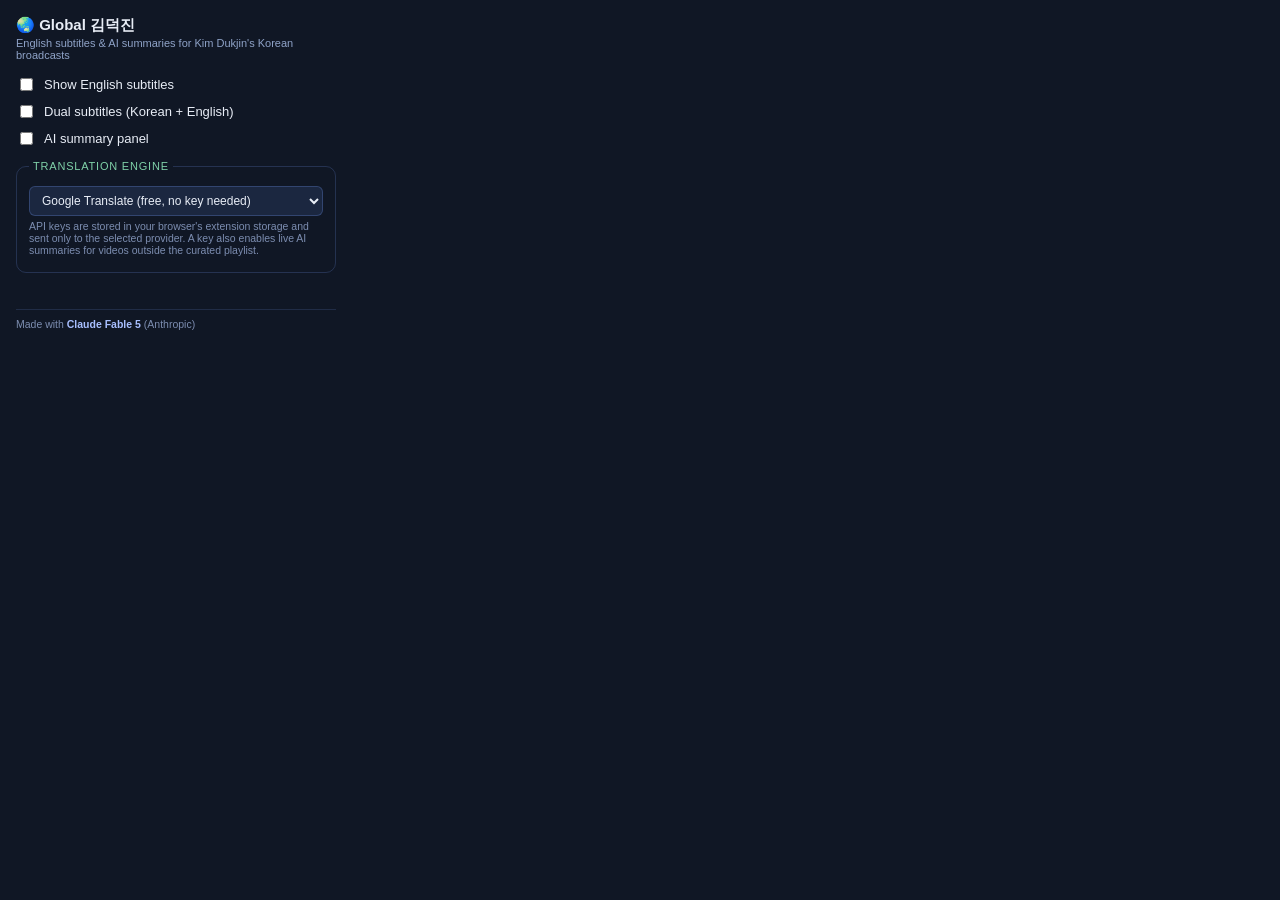
<file: chrome-extension/popup.html>
<!DOCTYPE html>
<html>
<head>
<meta charset="utf-8">
<style>
  body {
    width: 320px; margin: 0; padding: 16px;
    font-family: Roboto, "Noto Sans KR", sans-serif;
    background: #101725; color: #e8edf6; font-size: 13px;
  }
  h1 { font-size: 15px; margin: 0 0 2px; }
  .sub { color: #8fa3c8; font-size: 11px; margin-bottom: 14px; }
  label.row { display: flex; align-items: center; gap: 8px; margin: 8px 0; cursor: pointer; }
  fieldset {
    border: 1px solid rgba(120,160,255,.2); border-radius: 10px;
    margin: 12px 0; padding: 10px 12px;
  }
  legend { font-size: 11px; color: #7fd1a8; text-transform: uppercase; letter-spacing: .8px; padding: 0 4px; }
  select, input[type=password], input[type=text] {
    width: 100%; box-sizing: border-box; background: #1b2740; color: #e8edf6;
    border: 1px solid rgba(120,160,255,.25); border-radius: 6px; padding: 6px 8px;
    margin: 4px 0 8px; font-size: 12px;
  }
  .hint { font-size: 10.5px; color: #7c8db0; margin-top: -4px; margin-bottom: 6px; }
  .saved { color: #7fd1a8; font-size: 11px; height: 14px; margin-top: 6px; }
  a { color: #86a8ff; }
</style>
</head>
<body>
  <h1>🌏 Global 김덕진</h1>
  <div class="sub">English subtitles &amp; AI summaries for Kim Dukjin's Korean broadcasts</div>

  <label class="row"><input type="checkbox" id="enabled"> Show English subtitles</label>
  <label class="row"><input type="checkbox" id="dual"> Dual subtitles (Korean + English)</label>
  <label class="row"><input type="checkbox" id="autoSummary"> AI summary panel</label>

  <fieldset>
    <legend>Translation engine</legend>
    <select id="engine">
      <option value="google">Google Translate (free, no key needed)</option>
      <option value="claude">Claude API (best quality)</option>
      <option value="openai">OpenAI API</option>
    </select>

    <div id="claudeBox" style="display:none">
      <input type="password" id="claudeKey" placeholder="Claude API key (sk-ant-…)">
      <input type="text" id="claudeModel" placeholder="claude-opus-4-8">
      <div class="hint">Model: claude-opus-4-8 (best) · claude-haiku-4-5 (cheap &amp; fast)</div>
    </div>
    <div id="openaiBox" style="display:none">
      <input type="password" id="openaiKey" placeholder="OpenAI API key (sk-…)">
      <input type="text" id="openaiModel" placeholder="gpt-4o-mini">
    </div>
    <div class="hint">API keys are stored in your browser's extension storage and sent only to the selected provider. A key also enables live AI summaries for videos outside the curated playlist.</div>
  </fieldset>

  <div class="saved" id="saved"></div>
  <div style="margin-top:10px;padding-top:8px;border-top:1px solid rgba(120,160,255,.15);font-size:10.5px;color:#7c8db0">
    Made with <b style="color:#a8bfff">Claude Fable 5</b> (Anthropic)
  </div>
  <script src="popup.js"></script>
</body>
</html>
</file>
